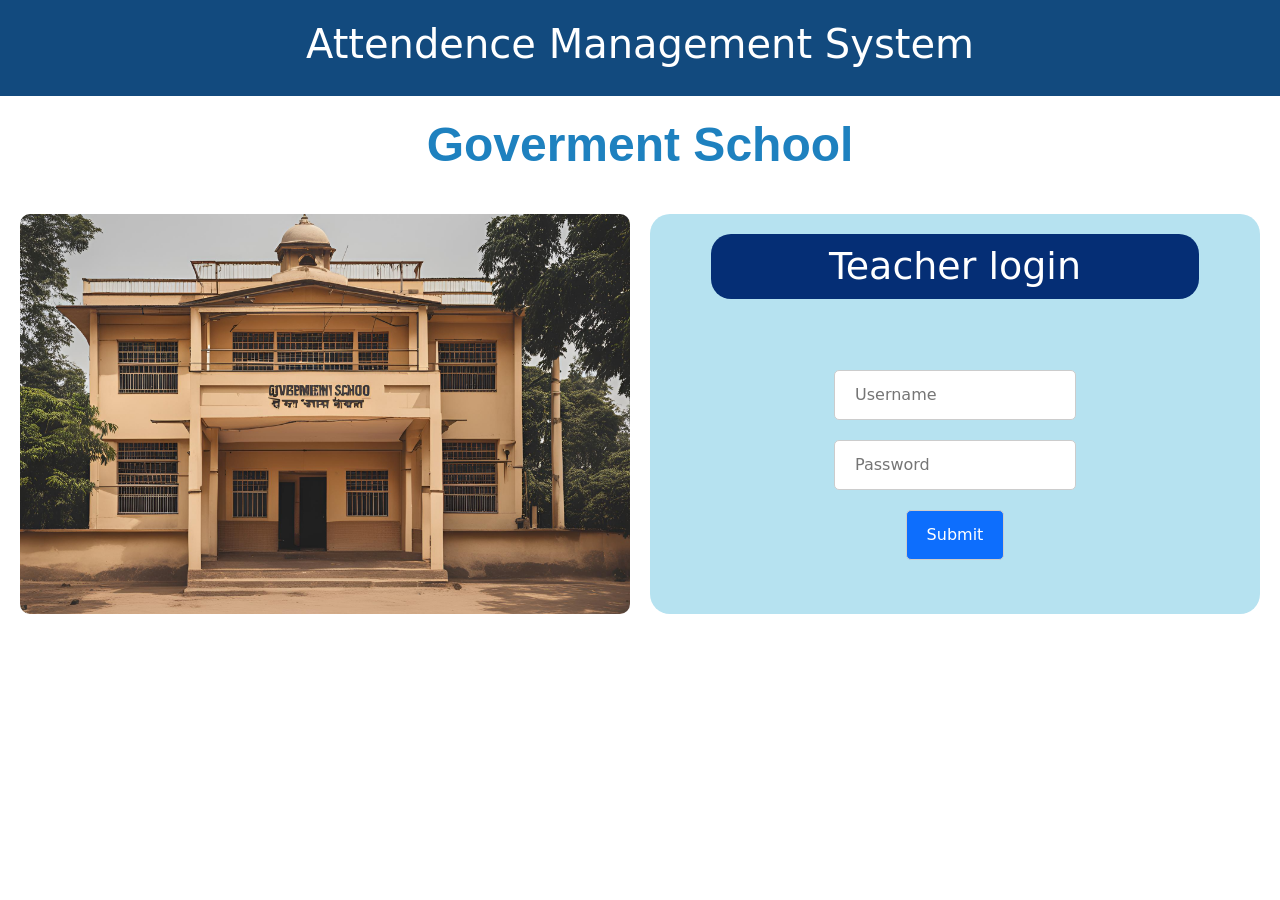
<file: index.html>
<!doctype html>
<html lang="en">
  <head>
    <!-- Required meta tags -->
    <meta charset="utf-8">
    <meta name="viewport" content="width=device-width, initial-scale=1">

    <!-- Bootstrap CSS -->
    <link href="https://cdn.jsdelivr.net/npm/bootstrap@5.0.2/dist/css/bootstrap.min.css" rel="stylesheet" integrity="sha384-EVSTQN3/azprG1Anm3QDgpJLIm9Nao0Yz1ztcQTwFspd3yD65VohhpuuCOmLASjC" crossorigin="anonymous">
    <link rel="stylesheet" href="style.css">
    <title>Student Management</title>
  </head>
  <body>

    <div class="heading">
        <h1>Attendence Management System</h1>
    </div>
    <h1 id="school">Goverment School </h1>

    <div class="login" >
        <div class="image">
            <img src="./Img.jpg" alt="">
        </div>
        <div class="right">
            <h2 class="login_head">Teacher login </h2>
            <form action="" id="form">
                <input type="text" id="name" placeholder="Username">
                <input type="password" id="password" placeholder="Password">
                
                    <input type="submit" class="btn btn-primary" id="submit" value="Submit">
            </form>
        </div>
    </div>

    <script src="https://cdn.jsdelivr.net/npm/bootstrap@5.0.2/dist/js/bootstrap.bundle.min.js" integrity="sha384-MrcW6ZMFYlzcLA8Nl+NtUVF0sA7MsXsP1UyJoMp4YLEuNSfAP+JcXn/tWtIaxVXM" crossorigin="anonymous"></script>
    <script src="./index.js"></script>
  </body>
</html>
</file>
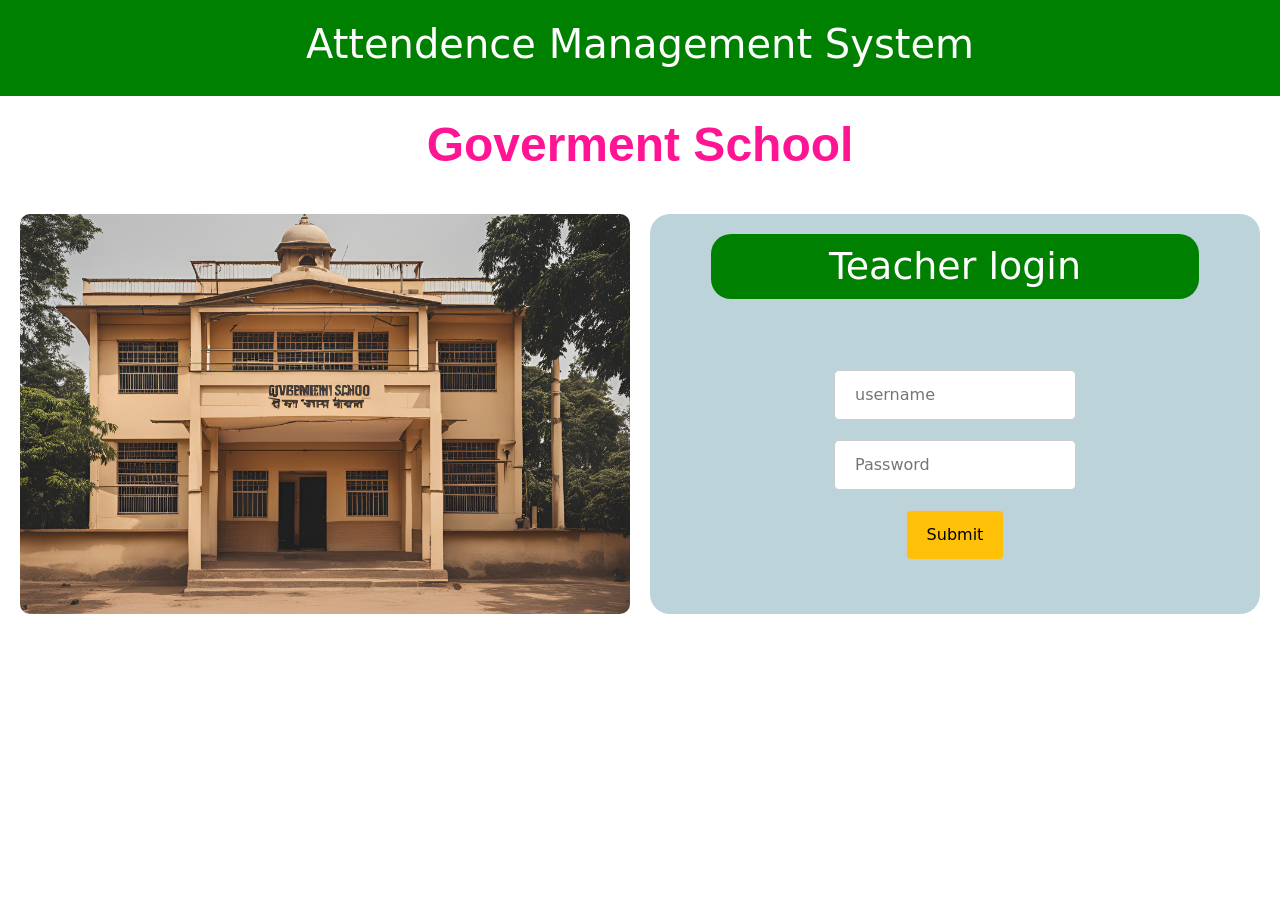
<file: School Attendance management-system/Student-Attendance-Management-System-main/index.html>
<!doctype html>
<html lang="en">
  <head>
    <!-- Required meta tags -->
    <meta charset="utf-8">
    <meta name="viewport" content="width=device-width, initial-scale=1">

    <!-- Bootstrap CSS -->
    <link href="https://cdn.jsdelivr.net/npm/bootstrap@5.0.2/dist/css/bootstrap.min.css" rel="stylesheet" integrity="sha384-EVSTQN3/azprG1Anm3QDgpJLIm9Nao0Yz1ztcQTwFspd3yD65VohhpuuCOmLASjC" crossorigin="anonymous">
    <link rel="stylesheet" href="style.css">
    <title>Student Manegement</title>
  </head>
  <body>

    <div class="heading">
        <h1>Attendence Management System</h1>
    </div>
    <h1 id="school">Goverment School </h1>

    <div class="login" >
        <div class="image">
            <img src="./Img.jpg" alt="">
        </div>
        <div class="right">
            <h2 class="login_head">Teacher login </h2>
            <form action="" id="form">
                <input type="text" id="name" placeholder="username">
                <input type="password" id="password" placeholder="Password">
                
                    <input type="submit" class="btn btn-warning" id="submit" value="Submit">
            </form>
        </div>
    </div>

    <script src="https://cdn.jsdelivr.net/npm/bootstrap@5.0.2/dist/js/bootstrap.bundle.min.js" integrity="sha384-MrcW6ZMFYlzcLA8Nl+NtUVF0sA7MsXsP1UyJoMp4YLEuNSfAP+JcXn/tWtIaxVXM" crossorigin="anonymous"></script>
    <script src="./index.js"></script>
  </body>
</html>
</file>
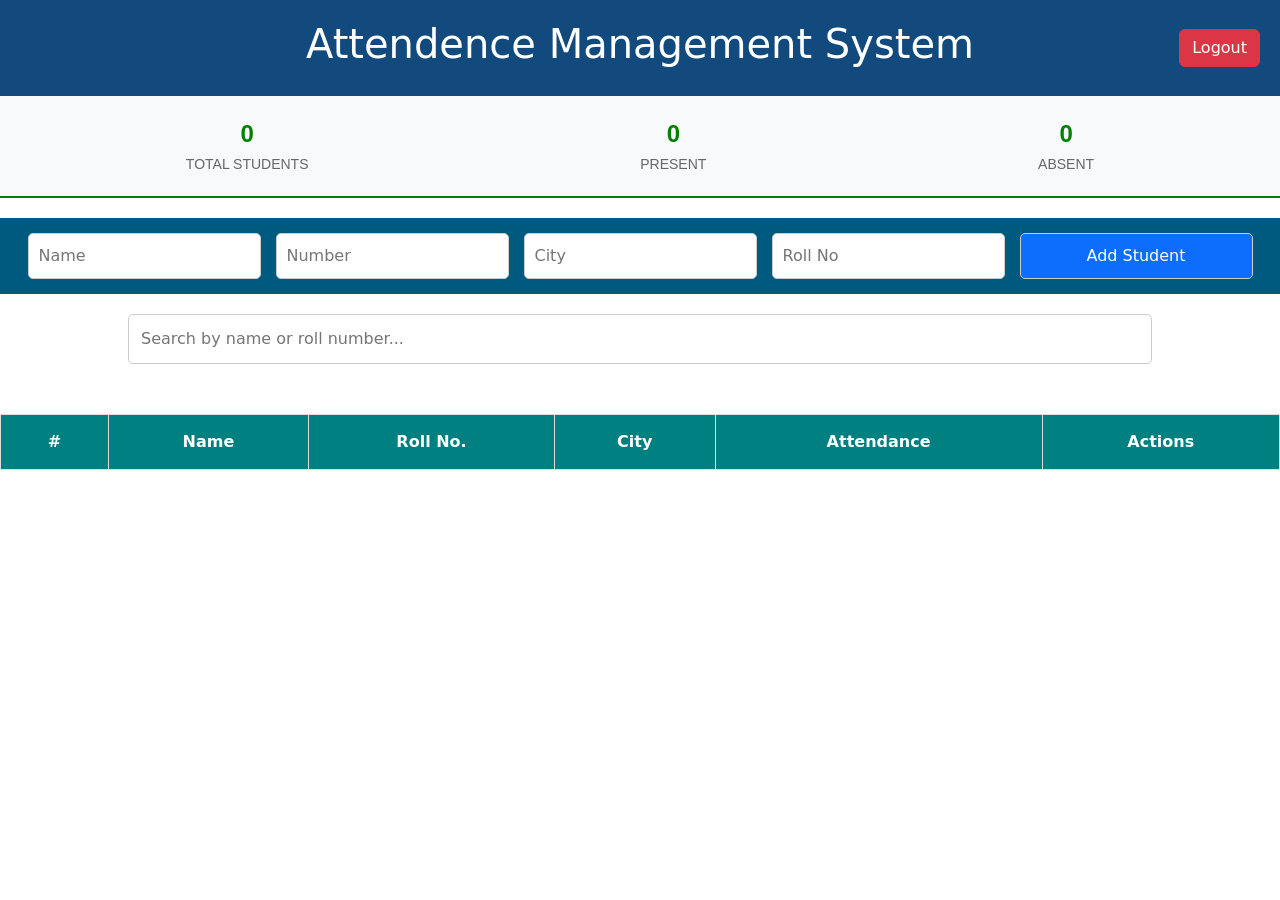
<file: student.html>
<!doctype html>
<html lang="en">
  <head>
    <!-- Required meta tags -->
    <meta charset="utf-8">
    <meta name="viewport" content="width=device-width, initial-scale=1">

    <!-- Bootstrap CSS -->
    <link href="https://cdn.jsdelivr.net/npm/bootstrap@5.0.2/dist/css/bootstrap.min.css" rel="stylesheet" integrity="sha384-EVSTQN3/azprG1Anm3QDgpJLIm9Nao0Yz1ztcQTwFspd3yD65VohhpuuCOmLASjC" crossorigin="anonymous">
    <link rel="stylesheet" href="style.css">
    <title>Student Management</title>
  </head>
  <body>

    <div class="heading" style="position: relative;">
        <h1>Attendence Management System</h1>
        <a href="index.html" class="btn btn-danger" id="logout-btn">Logout</a>
    </div>

    <!-- Stats Section (New Feature) -->
    <div class="stats-container">
        <div class="stat-item">
            <span class="stat-value" id="total-count">0</span>
            <span class="stat-label">Total Students</span>
        </div>
        <div class="stat-item">
            <span class="stat-value" id="present-count">0</span>
            <span class="stat-label">Present</span>
        </div>
        <div class="stat-item">
            <span class="stat-value" id="absent-count">0</span>
            <span class="stat-label">Absent</span>
        </div>
    </div>

    <div class="studentData">
        <form action="" id="form1">
            <input type="text" placeholder="Name" id="name" required>
            <input type="number" placeholder="Number" id="number" required>
            <input type="text" placeholder="City" id="city" required>
            <input type="number" placeholder="Roll No" id="rollNo" required>
            <input type="submit" class="btn btn-primary" id="add-btn" value="Add Student">
        </form>
    </div>

    <!-- Search Bar (New Feature) -->
    <div class="search-container">
        <input type="text" id="search" class="search-input" placeholder="Search by name or roll number...">
    </div>

    <table>
        <thead>
            <tr>
                <th>#</th>
                <th>Name</th>
                <th>Roll No.</th>
                <th>City</th>
                <th>Attendance</th>
                <th>Actions</th>
            </tr>
        </thead>
        <tbody id="tbody">
            <!-- Data will be injected here -->
        </tbody>
    </table>
  
    <script src="https://cdn.jsdelivr.net/npm/bootstrap@5.0.2/dist/js/bootstrap.bundle.min.js" integrity="sha384-MrcW6ZMFYlzcLA8Nl+NtUVF0sA7MsXsP1UyJoMp4YLEuNSfAP+JcXn/tWtIaxVXM" crossorigin="anonymous"></script>
    <script src="./student.js"></script>
  </body>
</html>
</file>
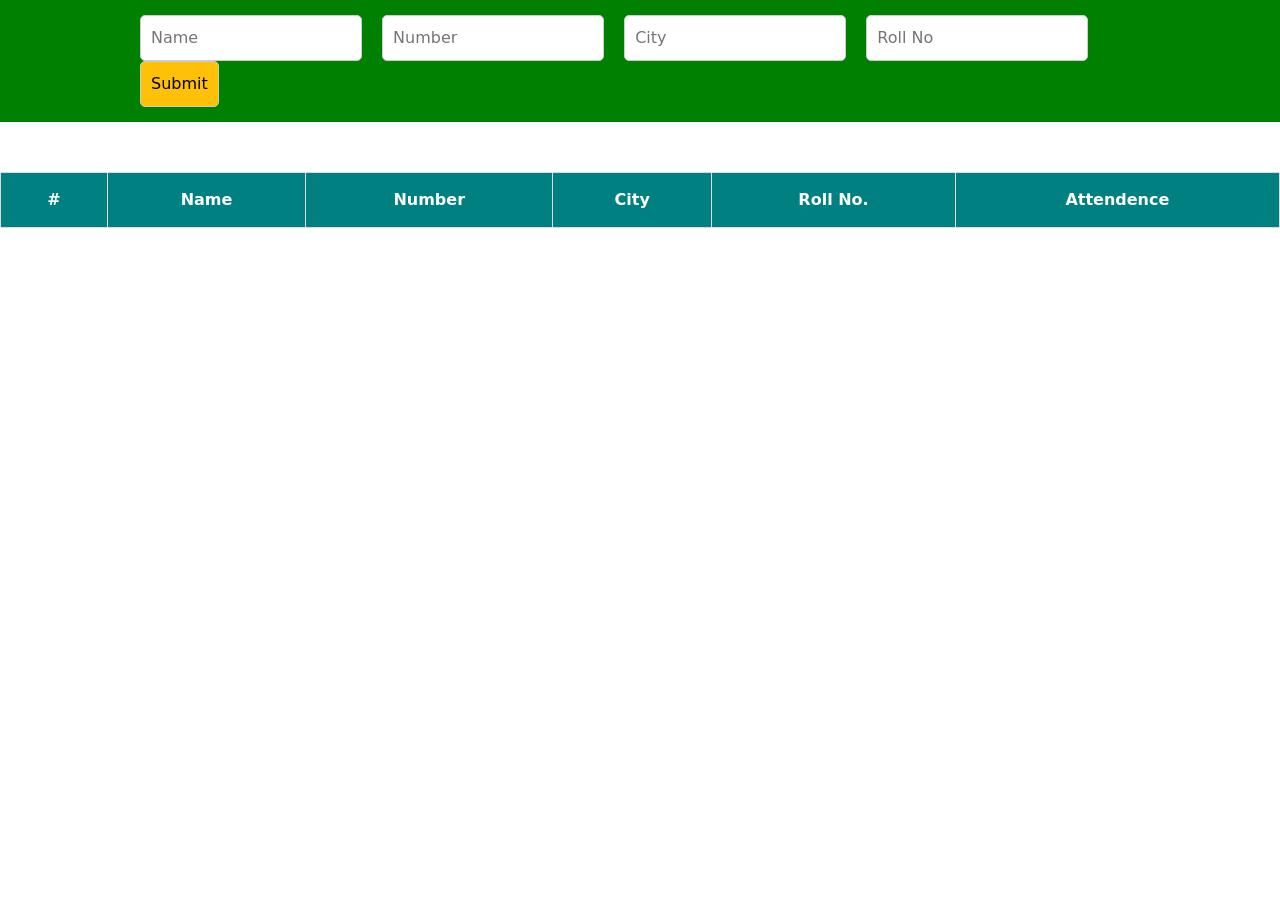
<file: School Attendance management-system/Student-Attendance-Management-System-main/student.html>
<!doctype html>
<html lang="en">
  <head>
    <!-- Required meta tags -->
    <meta charset="utf-8">
    <meta name="viewport" content="width=device-width, initial-scale=1">

    <!-- Bootstrap CSS -->
    <link href="https://cdn.jsdelivr.net/npm/bootstrap@5.0.2/dist/css/bootstrap.min.css" rel="stylesheet" integrity="sha384-EVSTQN3/azprG1Anm3QDgpJLIm9Nao0Yz1ztcQTwFspd3yD65VohhpuuCOmLASjC" crossorigin="anonymous">
    <link rel="stylesheet" href="style.css">
    <title>Student Manegement</title>
  </head>
  <body>

    <div class="studentData">
        <form action="" id="form1">
            <input type="text" placeholder="Name" id="name" required>
            <input type="number" placeholder="Number" id="number" required>
            <input type="text" placeholder="City" id="city" required>
            <input type="number" placeholder="Roll No" id="rollNo" required>
            <input type="submit" class="btn btn-warning">
        </form>
    </div>



        <table>
            <thead>
                <tr>
                    <th>#</th>
                    <th>Name</th>
                    <th>Number</th>
                    <th>City</th>
                    <th>Roll No.</th>
                    <th>Attendence</th>
                </tr>
            </thead>
            <tbody id="tbody">

            </tbody>
        </table>
  
    <script src="https://cdn.jsdelivr.net/npm/bootstrap@5.0.2/dist/js/bootstrap.bundle.min.js" integrity="sha384-MrcW6ZMFYlzcLA8Nl+NtUVF0sA7MsXsP1UyJoMp4YLEuNSfAP+JcXn/tWtIaxVXM" crossorigin="anonymous"></script>
    <script src="./student.js"></script>
  </body>
</html>
</file>
<file: style.css>
*{
    margin: 0;
    padding: 0;
    box-sizing: border-box;
}
.heading{
    width: 100%;
    /* height: 100px; */
    background-color: rgb(18, 74, 126);
    font-size: 48px;
    color: white;
    text-align: center;
    padding: 20px;
    
}

#school{
    font-size: 48px;
    color: rgb(30, 129, 191);
    text-align: center;
    padding: 20px;
    font-family: sans-serif;
    font-weight: 700;
}

#logout-btn {
    position: absolute;
    top: 50%;
    right: 20px;
    transform: translateY(-50%);
    font-size: 16px;
    font-weight: 500;
}


/* --------------login form ----  */
.login{
    display: grid;
    grid-template-columns: 1fr 1fr;
    grid-template-rows: 400px;
    grid-gap: 20px;
    margin: 20px;

}

.image{
    width: 100%;
    height: 100%;
  
    background-size: cover;
    background-position: center;
    background-repeat: no-repeat;
}
.image img{
    width: 100%;
    height: 100%;
    object-fit: cover;
    border-radius: 10px;
}
.right{
    background-color: rgb(182, 226, 240);
    border-radius: 20px;
}
#form{
        display: flex;
        flex-direction: column;
      justify-content: center;
      align-items: center;
      margin-top: 10%;
      

  }
  #form input{
      
      padding: 12px 20px;
      margin: 10px 0;
      display: inline-block;
      border: 1px solid #ccc;
      box-sizing: border-box;
      border-radius: 5px;
  }
  #submit:hover{
      background-color: rgb(51, 89, 216);
      color: black;
      border-radius: 5px;
  }

  .login_head{
      width: 80%;
      margin: auto;
      margin-top: 20px;
      font-size: 38px;
      background-color: rgb(5, 46, 117);
        color: white;
    text-align: center;
    padding: 10px;
     border-radius: 20px;   
  }


  /* --------------student form -------------- */

  table,
td,
th {
border: 1px solid #ddd;
text-align: left;

}

table {
border-collapse: collapse;
width: 100%;
margin: auto;
margin-top: 50px;


}

th,
td {
padding: 15px;
text-align: center;
}

tr > th {
background-color: teal;
color: white;
}

.studentData{
    width: 100%;
    background-color: rgb(0, 90, 128);
    padding: 15px;

}
#form1{
    margin: auto;
    width: 98%; 
    display: flex;
    gap: 15px;
    align-items: center;
    flex-wrap: nowrap; /* Force one row */
}
#form1 input{
    padding: 10px ;
    flex: 1; /* Inputs will share space */
    display: inline-block;
    border: 1px solid #ccc;
    box-sizing: border-box;
    border-radius: 5px;
    margin: 0; /* Remove old margin-right */
}
#form1 input:focus{
    outline: none;
}
#add-btn {
    white-space: nowrap; /* Prevent button text wrapping */
}

.td6{
    /* display: flex; */
    align-items: center;
    justify-content: center;


}
.td6 > button{
    margin-right: 10px;
    color: white;
    border-radius: 5px;
    padding: 5px 10px;
    border: none;
    cursor: pointer;
} 

.td6 > button:nth-child(1){
    background-color: green;
}
.td6 > button:nth-child(2){
    background-color: red;
}

#absent{
    background-color: red;
}

/* ----------------- New Feature Styles (Integrated) ----------------- */

/* Attendance Button 'Active' States */
.btn-present.active {
    background-color: #0d6efd !important; /* Blue to show selection */
    box-shadow: 0 0 5px rgba(13, 110, 253, 0.5);
}

.btn-absent.active {
    background-color: #000 !important; /* Black to show selection */
    box-shadow: 0 0 5px rgba(0, 0, 0, 0.5);
}

/* Stats Section */
.stats-container {
    display: flex;
    justify-content: space-around;
    padding: 20px;
    background-color: #f8f9fa;
    border-bottom: 2px solid green;
    margin-bottom: 20px;
}

.stat-item {
    text-align: center;
    font-family: Arial, sans-serif;
}

.stat-value {
    display: block;
    font-size: 24px;
    font-weight: bold;
    color: green;
}

.stat-label {
    font-size: 14px;
    color: #666;
    text-transform: uppercase;
}

/* Search Area */
.search-container {
    width: 80%;
    margin: 20px auto;
}

.search-input {
    width: 100%;
    padding: 12px;
    border: 1px solid #ccc;
    border-radius: 5px;
    font-size: 16px;
}

/* Action Buttons (Edit/Delete) */
.btn-edit {
    background-color: #ffc107 !important; /* Warning / Yellow */
    color: black !important;
}

.btn-delete {
    background-color: #dc3545 !important; /* Danger / Red */
    color: white !important;
}

.attendance-btns {
    display: flex;
    gap: 5px;
    justify-content: center;
}

/* Ensure form buttons look like original btn-warning if possible */
.btn-premium {
    padding: 10px 20px;
    background-color: #ffc107;
    border: none;
    border-radius: 5px;
    cursor: pointer;
    font-weight: bold;
}
.btn-premium:hover {
    background-color: teal;
    color: white;
}
</file>
<file: School Attendance management-system/Student-Attendance-Management-System-main/style.css>
*{
    margin: 0;
    padding: 0;
    box-sizing: border-box;
}
.heading{
    width: 100%;
    /* height: 100px; */
    background-color: green;
    font-size: 48px;
    color: white;
    text-align: center;
    padding: 20px;
    
}

#school{
    font-size: 48px;
    color: deeppink;
    text-align: center;
    padding: 20px;
    font-family: sans-serif;
    font-weight: 700;
}


/* --------------login form ----  */
.login{
    display: grid;
    grid-template-columns: 1fr 1fr;
    grid-template-rows: 400px;
    grid-gap: 20px;
    margin: 20px;

}

.image{
    width: 100%;
    height: 100%;
  
    background-size: cover;
    background-position: center;
    background-repeat: no-repeat;
}
.image img{
    width: 100%;
    height: 100%;
    object-fit: cover;
    border-radius: 10px;
}
.right{
    background-color: rgb(189, 211, 218);
    border-radius: 20px;
}
#form{
        display: flex;
        flex-direction: column;
      justify-content: center;
      align-items: center;
      margin-top: 10%;
      

  }
  #form input{
      
      padding: 12px 20px;
      margin: 10px 0;
      display: inline-block;
      border: 1px solid #ccc;
      box-sizing: border-box;
      border-radius: 5px;
  }
  #submit:hover{
      background-color: teal;
      color: black;
      border-radius: 5px;
  }

  .login_head{
      width: 80%;
      margin: auto;
      margin-top: 20px;
      font-size: 38px;
      background-color: green;
        color: white;
    text-align: center;
    padding: 10px;
     border-radius: 20px;   
  }


  /* --------------student form -------------- */

  table,
td,
th {
border: 1px solid #ddd;
text-align: left;

}

table {
border-collapse: collapse;
width: 100%;
margin: auto;
margin-top: 50px;


}

th,
td {
padding: 15px;
text-align: center;
}

tr > th {
background-color: teal;
color: white;
}

.studentData{
    width: 100%;
    background-color: green;
    padding: 15px;

}
#form1{
    margin: auto;
    width: 80%;
    
}
#form1 input{
    padding: 10px ;
    margin-right: 15px;
    display: inline-block;
    border: 1px solid #ccc;
    box-sizing: border-box;
    border-radius: 5px;
}
#form1 input:focus{
    outline: none;
}

.td6{
    display: flex;
    align-items: center;
    justify-content: center;


}
.td6 > button{
    margin-right: 10px;
    color: white;
    border-radius: 5px;
    padding: 5px 10px;
    border: none;
    cursor: pointer;
} 

.td6 > button:nth-child(1){
    background-color: green;
}
.td6 > button:nth-child(2){
    background-color: red;
}

#absent{
    background-color: red;
}
</file>
